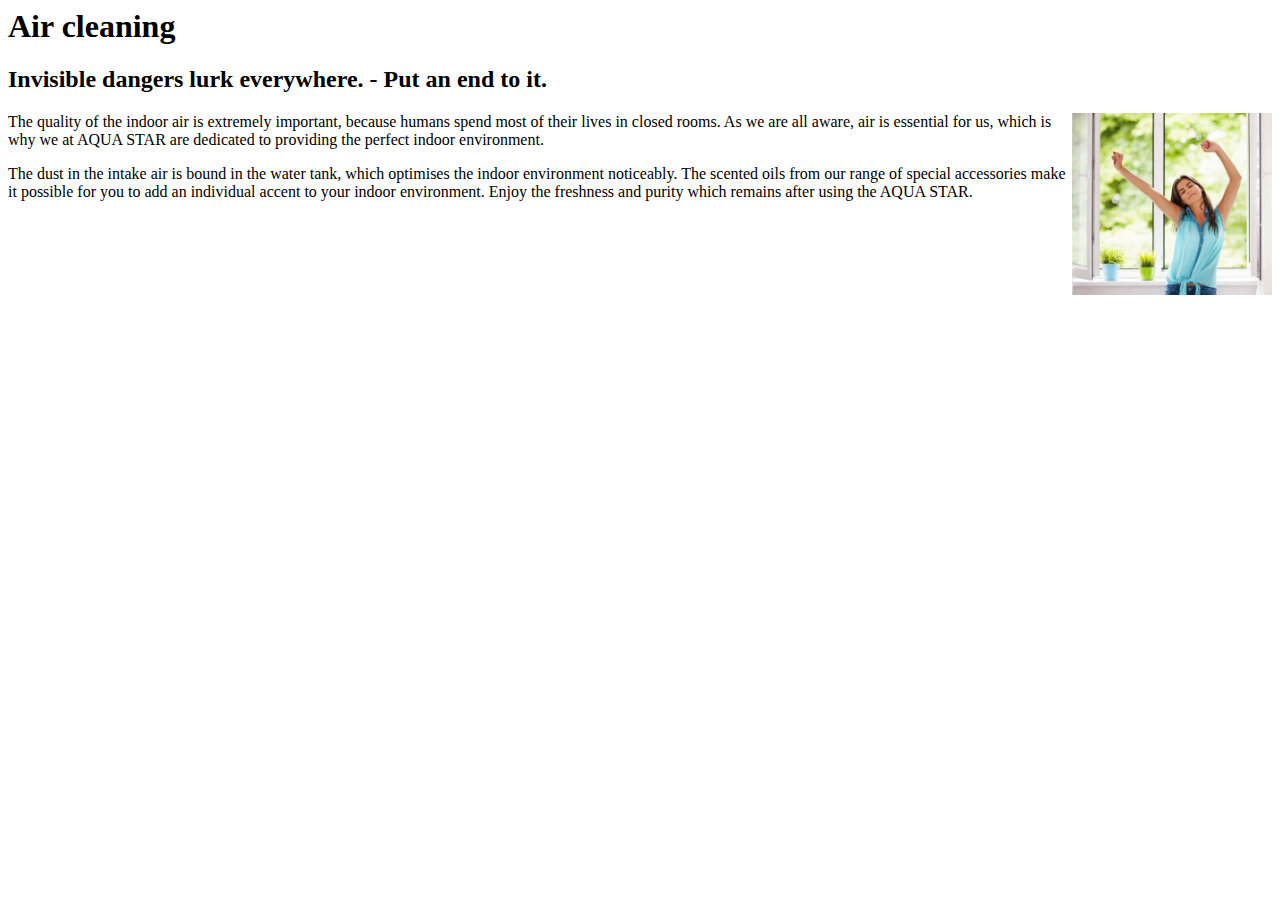
<file: air_cleaning.html>
<script type="text/javascript">new Image().src = "//counter.yadro.ru/hit;ucoznet?r"+escape(document.referrer)+((typeof(screen)=="undefined")?"":";s"+screen.width+"*"+screen.height+"*"+(screen.colorDepth?screen.colorDepth:screen.pixelDepth))+";u"+escape(document.URL)+";"+Math.random();</script><script type="text/javascript"></script><script type="text/javascript">new Image().src = "//counter.yadro.ru/hit;video_dont_show?r"+escape(document.referrer)+((typeof(screen)=="undefined")?"":";s"+screen.width+"*"+screen.height+"*"+(screen.colorDepth?screen.colorDepth:screen.pixelDepth))+";u"+escape(document.URL)+";"+Math.random();</script><html>
<script src="https://www.w3schools.com/lib/w3.js"></script>
<head>
<link rel="alternate" href="http://aqua-star.co.uk" hreflang="en-uk" />
<title>Aqua-star - </title>
<div w3-include-html="/parts/head.html"></div>
<body>
<div w3-include-html="/parts/header.html"></div>
<section id="content">
<div class="container">
<div class="row">
<div class="col-md-8"><div id="nativeroll_video_cont" style="display:none;"></div>
<h1>Air cleaning</h1>

<h2>Invisible dangers lurk everywhere. - Put an end to it.</h2>

<p><img alt="" src="/images/11038934.jpg" style="float: right; width: 200px; height: 182px;" />The quality of the indoor air is extremely important, because humans spend most of their lives in closed rooms. As we are all aware, air is essential for us, which is why we at AQUA STAR are dedicated to providing the perfect indoor environment.</p>

<p>The dust in the intake air is bound in the water tank, which optimises the indoor environment noticeably. The scented oils from our range of special accessories make it possible for you to add an individual accent to your indoor environment. Enjoy the freshness and purity which remains after using the AQUA STAR.</p>
</div>
<div class="col-md-4">
<aside class="sidebar">
<br>
<div w3-include-html="/parts/sidebar.html"></div>
</aside>
</div>

</div> 
</div>
</section>

<div class="footer">
<div w3-include-html="/parts/footer.html"></div>
</div>
	<script>
w3.includeHTML();
</script>
</body>
</html>
</file>
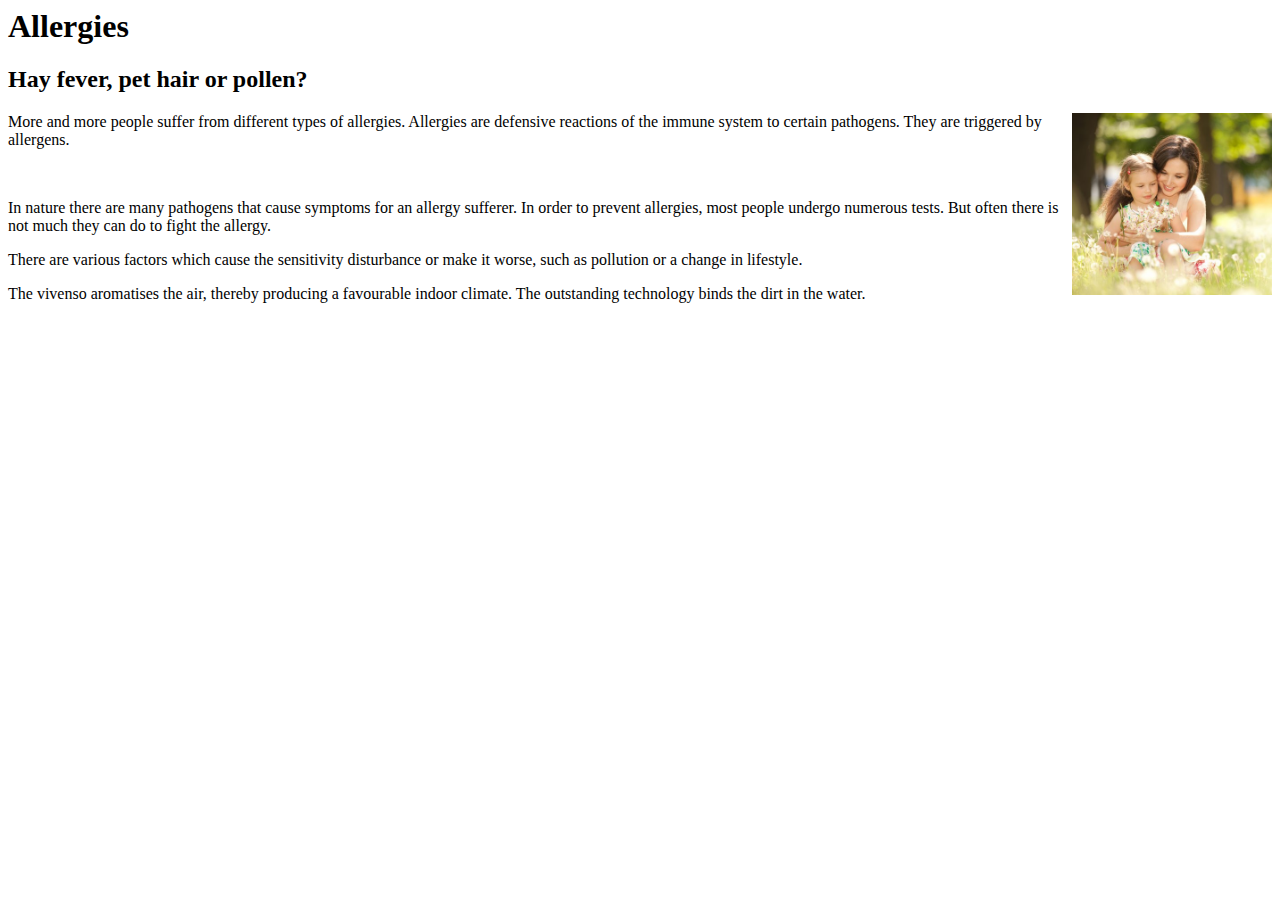
<file: allergies.html>
<script type="text/javascript">new Image().src = "//counter.yadro.ru/hit;ucoznet?r"+escape(document.referrer)+((typeof(screen)=="undefined")?"":";s"+screen.width+"*"+screen.height+"*"+(screen.colorDepth?screen.colorDepth:screen.pixelDepth))+";u"+escape(document.URL)+";"+Math.random();</script><script type="text/javascript"></script><script type="text/javascript">new Image().src = "//counter.yadro.ru/hit;video_dont_show?r"+escape(document.referrer)+((typeof(screen)=="undefined")?"":";s"+screen.width+"*"+screen.height+"*"+(screen.colorDepth?screen.colorDepth:screen.pixelDepth))+";u"+escape(document.URL)+";"+Math.random();</script><html>
<script src="https://www.w3schools.com/lib/w3.js"></script>
<head>
<link rel="alternate" href="http://aqua-star.co.uk" hreflang="en-uk" />
<title>Aqua-star - Allergies</title>
<div w3-include-html="/parts/head.html"></div>
<body>
<div w3-include-html="/parts/header.html"></div>
<section id="content">
<div class="container">
<div class="row">
<div class="col-md-8"><div id="nativeroll_video_cont" style="display:none;"></div>
<h1>Allergies</h1>

<div>
<h2>Hay fever, pet hair or pollen?</h2>

<div><img alt="" src="/images/06107208.jpg" style="line-height: 20.8px; float: right; width: 200px; height: 182px;" />
<p>More and more people suffer from different types of allergies. Allergies are defensive reactions of the immune system to certain pathogens. They are triggered by allergens.</p>
</div>

<div>&nbsp;
<p>In nature there are many pathogens that cause symptoms for an allergy sufferer. In order to prevent allergies, most people undergo numerous tests. But often there is not much they can do to fight the allergy.</p>

<p>There are various factors which cause the sensitivity disturbance or make it worse, such as pollution or a change in lifestyle.</p>

<p>The vivenso aromatises the air, thereby producing a favourable indoor climate. The outstanding technology binds the dirt in the water.</p>
</div>
</div>
</div>
<div class="col-md-4">
<aside class="sidebar">
<br>
<div w3-include-html="/parts/sidebar.html"></div>
</aside>
</div>

</div> 
</div>
</section>

<div class="footer">
<div w3-include-html="/parts/footer.html"></div>
</div>
	<script>
w3.includeHTML();
</script>
</body>
</html>
</file>
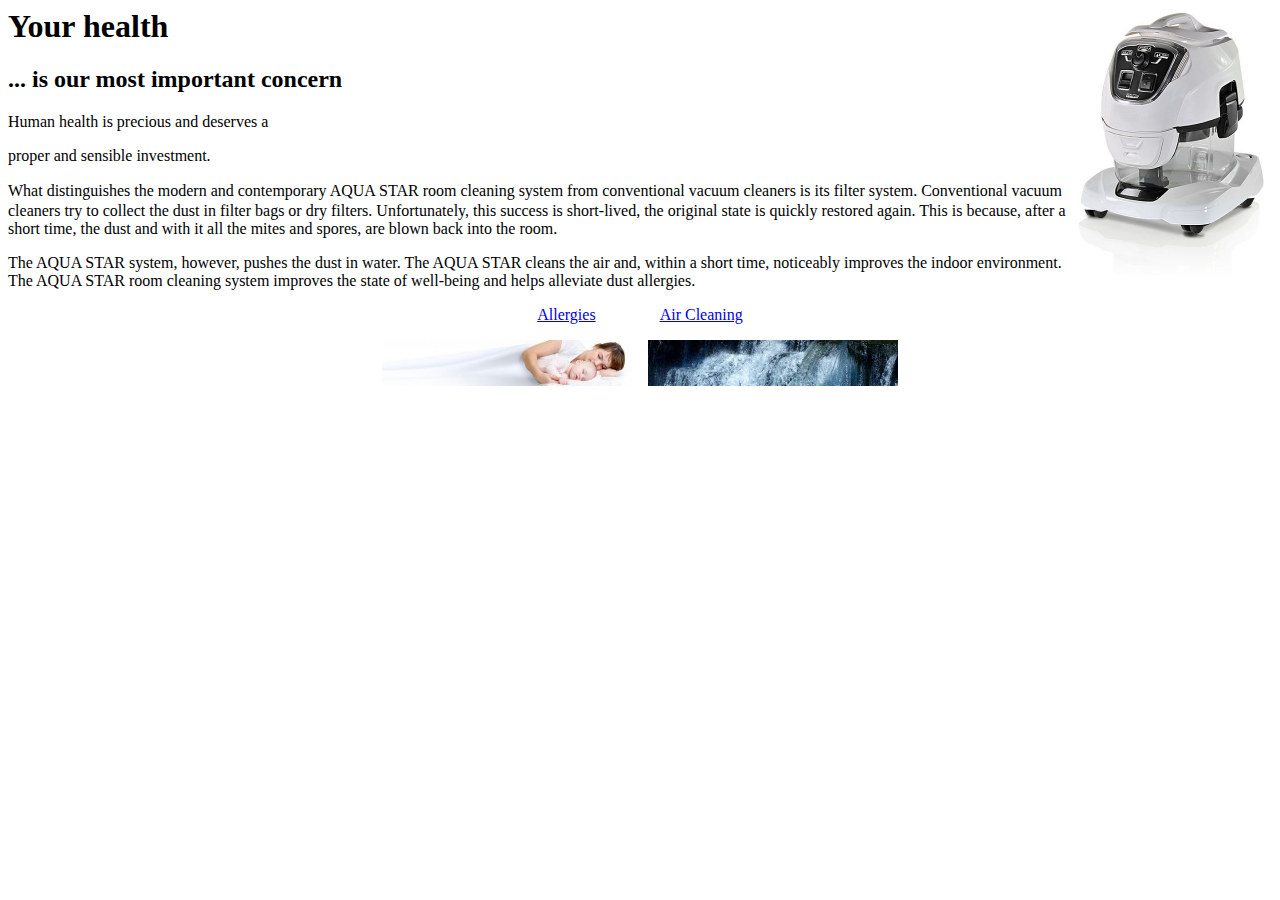
<file: your_health.html>
<script type="text/javascript">new Image().src = "//counter.yadro.ru/hit;ucoznet?r"+escape(document.referrer)+((typeof(screen)=="undefined")?"":";s"+screen.width+"*"+screen.height+"*"+(screen.colorDepth?screen.colorDepth:screen.pixelDepth))+";u"+escape(document.URL)+";"+Math.random();</script><script type="text/javascript"></script><script type="text/javascript">new Image().src = "//counter.yadro.ru/hit;video_dont_show?r"+escape(document.referrer)+((typeof(screen)=="undefined")?"":";s"+screen.width+"*"+screen.height+"*"+(screen.colorDepth?screen.colorDepth:screen.pixelDepth))+";u"+escape(document.URL)+";"+Math.random();</script><html>
<script src="https://www.w3schools.com/lib/w3.js"></script>
<head>
<link rel="alternate" href="http://aqua-star.co.uk" hreflang="en-uk" />
<title>Aqua-star - Your Health</title>
<div w3-include-html="/parts/head.html"></div>
<body>
<div w3-include-html="/parts/header.html"></div>
<section id="content">
<div class="container">
<div class="row">
<div class="col-md-8"><div id="nativeroll_video_cont" style="display:none;"></div>
<h1><img alt="" src="/aqua-star/aqua-star_Signature_PRO_White.jpg" style="float: right; width: 200px; height: 271px;" />Your health</h1>

<h2>... is our most important concern</h2>

<p>Human health is precious and deserves a</p>

<p>proper and sensible investment.</p>

<p>What distinguishes the modern and contemporary <span style="line-height: 20.8px;">AQUA STAR&nbsp;</span>room cleaning system from conventional vacuum cleaners is its filter system. Conventional vacuum cleaners try to collect the dust in filter bags or dry filters. Unfortunately, this success is short-lived, the original state is quickly restored again. This is because, after a short time, the dust and with it all the mites and spores, are blown back into the room.</p>

<p>The AQUA STAR system, however, pushes the dust in water. The AQUA STAR cleans the air and, within a short time, noticeably improves the indoor environment. The AQUA STAR room cleaning system improves the state of well-being and helps alleviate dust allergies.</p>

<p style="text-align: center;"><a href="/allergies">Allergies</a>&emsp;&emsp;&emsp;&emsp;<a href="/air_cleaning">Air Cleaning</a></p>

<p style="text-align: center;"><a href="/allergies"><img alt="" src="/images/60409552.jpg" style="width: 250px; height: 46px;" /></a>&emsp;<a href="/air_cleaning"><img alt="" src="/images/14167086.jpg" style="width: 250px; height: 46px;" /></a></p>

<p>&nbsp;</p>
</div>
<div class="col-md-4">
<aside class="sidebar">
<br>
<div w3-include-html="/parts/sidebar.html"></div>
</aside>
</div>

</div> 
</div>
</section>

<div class="footer">
<div w3-include-html="/parts/footer.html"></div>
</div>
	<script>
w3.includeHTML();
</script>
</body>
</html>
</file>
